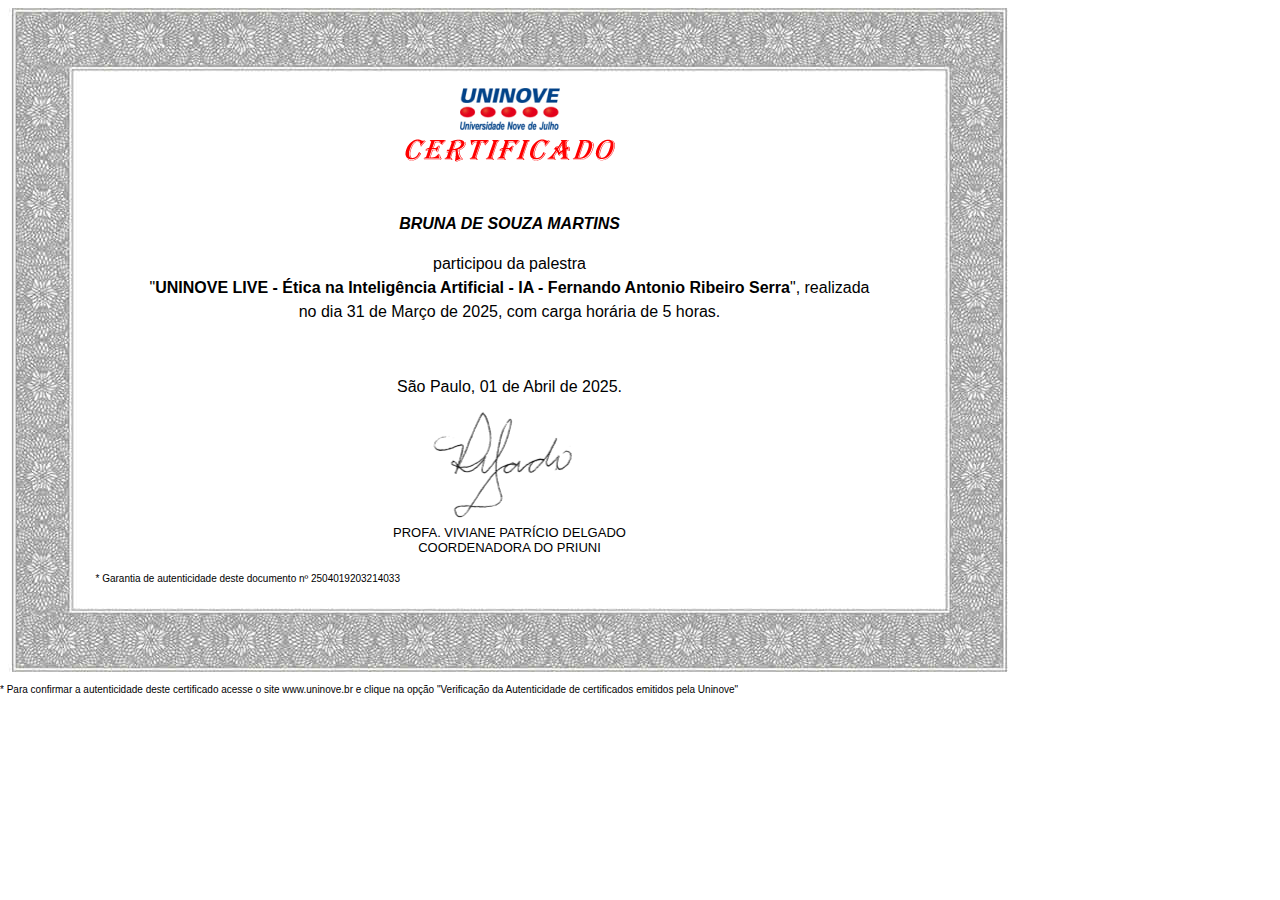
<file: assets/Certificado.html>
<!-- saved from url=(0050)https://ava.uninove.br/seu/SEU0099/SEU_FRM0162.php -->
<html><head><meta http-equiv="Content-Type" content="text/html; charset=windows-1252"><title>Certificado</title></head><body leftmargin="0" topmargin="0" marginheight="0" marginwidth="0"><table width="1019" border="0" cellspacing="0" cellpadding="0" height="684">	<tbody><tr>		<td background="./Certificado_files/bord_certif.jpg">			<table width="828" border="0" cellspacing="0" cellpadding="0" align="center" height="514">				<tbody><tr>					<td valign="top">						<table width="647" align="center" border="0">           					<tbody>								<tr>							  		<td align="center" colspan="3"><img 0="" src="./Certificado_files/emp_82199.jpg" border="0">									</td>								</tr>							</tbody>						</table>						<table width="730" align="center" border="0">							<tbody>              				<tr>    					            <td height="30">					                  <div align="center"><img src="./Certificado_files/certif.gif"></div>									</td>								</tr>				                <tr>					                <td height="30">					                  <div align="center"><font face="Arial, Helvetica, sans-serif"><br><!--? Echo $cTop; ?--></font></div>									</td>								</tr><tr>	  <td height="50" align="center">		<strong>			<font face="Arial, Helvetica, sans-serif">				<em>BRUNA DE SOUZA MARTINS				</em>			</font>		</strong><br>	  </td>	  </tr><tr>	  <td height="50" align="center">		<p style="line-height:150%;"><font face="Arial, Helvetica, sans-serif">participou da palestra<br>"<b>UNINOVE LIVE - �tica na Intelig�ncia Artificial - IA - Fernando Antonio Ribeiro Serra</b>", realizada no  dia 31 de Mar�o de 2025, com carga hor�ria de 5 horas.		</font></p>	  </td></tr>							</tbody>						</table>					</td>				</tr>		        <tr>		          <td>				  	<table cellspacing="0" cellpadding="0" width="100%" border="0">					  		<tbody>								<tr>									<td colspan="3" align="center">										<font face="Arial, Helvetica, sans-serif" size="3">S�o Paulo, 01 de Abril de 2025.										</font>									</td>								</tr>								<tr>											<td width="33%" align="center"><img 0="" src="./Certificado_files/ass_viviane.jpg" border="0">											</td>								</tr>								<tr>											<td align="center">												<font face="Arial, Helvetica, sans-serif" size="2">PROFA. VIVIANE PATR�CIO DELGADO<br>COORDENADORA DO PRIUNI												</font>											</td>								</tr>								<tr><td colspan="3">&nbsp;</td></tr>								<tr>									<td colspan="3" align="left">										<font face="Arial, Helvetica, sans-serif" size="1">* Garantia de autenticidade deste documento n� 2504019203214033										</font>									</td>								</tr>							</tbody>					   </table>				  </td>		        </tr>			</tbody></table>		</td>	 </tr></tbody></table><font face="Arial, Helvetica, sans-serif" size="1">* Para confirmar a autenticidade deste certificado acesse o site www.uninove.br e clique na op��o "Verifica��o da Autenticidade de certificados emitidos pela Uninove"</font></body></html>
</file>
